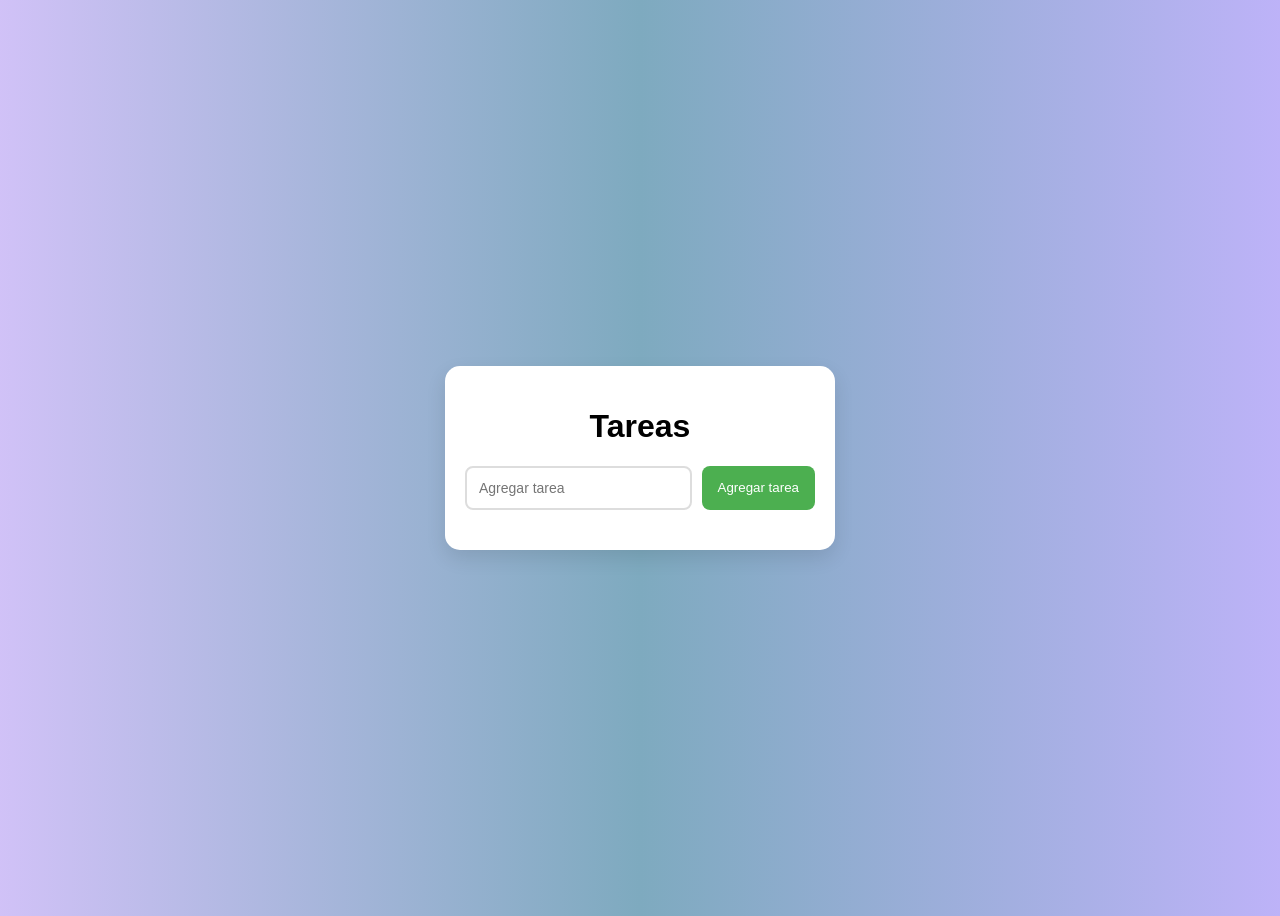
<file: index.html>
<!DOCTYPE html>
<html lang="en">
<head>
    <meta charset="UTF-8">
    <meta name="viewport" content="width=device-width, initial-scale=1.0">
    <title>Proyecto de entrevista</title>
    <link rel="stylesheet" href="./css/style.css">
    <link rel="manifest" href="manifest.json">
</head>
<body>
    <div class="container">
        <h1>Tareas</h1>
        <div class="task-input">
            <input type="text" id="taskInput" placeholder="Agregar tarea">
            <button id="addBtn">Agregar tarea</button> 
        </div>
        <ul id="taskList"></ul>
    </div>
    <script src="./js/app.js"></script>
    <div id="toast"></div>
</body>
</html>
</file>
<file: css/style.css>
body{
    font-family: Arial, Helvetica, sans-serif;
    background: linear-gradient(90deg,rgba(202, 185, 246, 0.88) 0%, rgb(126, 170, 191) 50%, rgba(180, 168, 247, 0.88) 100%);    display: flex;
    justify-content: center;
    align-items: center;
    height: 100vh;
}
.container{
    width: 350px;
    background: white;
    padding: 20px;
    border-radius: 15px;
    box-shadow: 0 8px 20px rgba(0,0,0,0.1);
}
h1{
    text-align: center; 
}
.task-input{
    display: flex;
    gap: 10px;
    margin-bottom: 20px;
}
input{
    flex: 1;
    padding: 12px;
    border: 2px solid #ddd;
    border-radius: 8px;
    font-size: 14px;
    outline: none;
}
input:focus{
    border-color: #4CAF50;
}
button{
    padding: 10px 16px;
    background: #4CAF50;
    color: white;
    border: none;
    border-radius: 8px;
    cursor: pointer;
    font-weight: 500;
    transition: 0.2s;
}
button:hover{
    background: #43a047;
    transform: scale(1.05);
}
li{
    list-style: none;
    padding: 12px;
    border-bottom: 1px solid #eee;
    display: flex;
    justify-content: space-between;
    align-items: center;
    transition: 0.2s;
}
li:hover{
    background: #f8f8f8;
}
@keyframes fadeSlideIn{
    from{
        opacity: 0;
        transform: translateY(10px);
    }
    to{
        opacity: 1;
        transform: translateY(0);
    }
}
.task-enter{
    animation: fadeSlideIn 0.5s ease;
}
.delete{
    background: red;
    border: none;
    color: white;
    padding: 5px 8px;
    border-radius: 5px;
    cursor: pointer;
}
.delete:hover{
    background: darkred;
}
.task-item{
    display: flex;
    align-items: center;
    gap: 10px;
}
.completed{
    text-decoration: line-through;
    color: gray;
    opacity: 0.7;
}
.complete{
    accent-color: #c4f9c6;
    width: 18px;
    height: 18px;
    cursor: pointer;
}
#toast{
    position: fixed;
    top: 30%; 
    left: 50%;
    transform: translateX(-50%);
    background: #a09af8;
    color: white;
    padding: 12px 20px;
    border-radius: 8px;
    opacity: 0;
    pointer-events: none;
    transition: opacity 0.4s;
}
#toast.show{
    opacity: 1;
}
</file>
